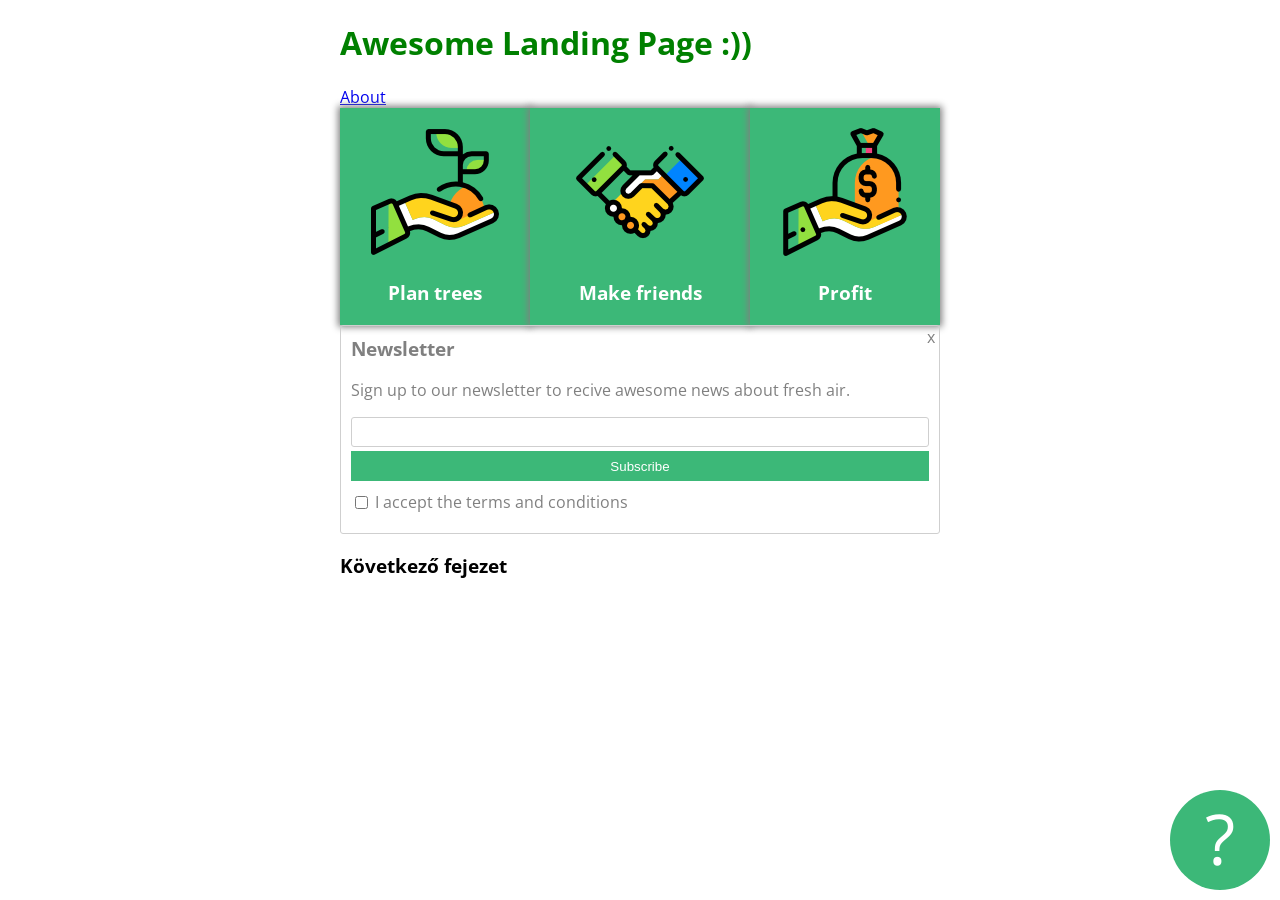
<file: index.html>
<!DOCTYPE html>
<html lang="en" >
<head>
  <meta charset="UTF-8">
  <title>CodePen - #MyFirstApp - második material review</title>
  <link rel="preconnect" href="https://fonts.gstatic.com">
<link href="https://fonts.googleapis.com/css2?family=Open+Sans&display=swap" rel="stylesheet"><link rel="stylesheet" href="./style.css">

</head>
<body>
<!-- partial:index.partial.html -->
<div class="container">
  <h1>Awesome Landing Page :))</h1>
  <a href="about.html">About</a>
  <div id="card-holder">
    <div class="card">
      <img src="images/tree.png" alt="">
      <h3>Plan trees</h3>
    </div>
    <div class="card middle">
      <img src="images/deal.png" alt="">
      <h3>Make friends</h3>
    </div>
    <div class="card">
      <img src="images/money.png" alt="">
      <h3>Profit</h3>
    </div>
  </div>
  <div class="newsletter">
    <h3>Newsletter</h3>
    <p>Sign up to our newsletter to recive awesome news about fresh air.</p>
    <form>
      <input id="email" type="text">
      <button type="submit">
        Subscribe
      </button>
      <input id="terms" type="checkbox">
      <label for="terms">I accept the terms and conditions</label>
    </form>
    <div id="closex">
      x
    </div>
  </div>
  <h3>Következő fejezet</h3>
  <div id="questionmark">?</div>
</div>
<!-- partial -->
  
</body>
</html>
</file>
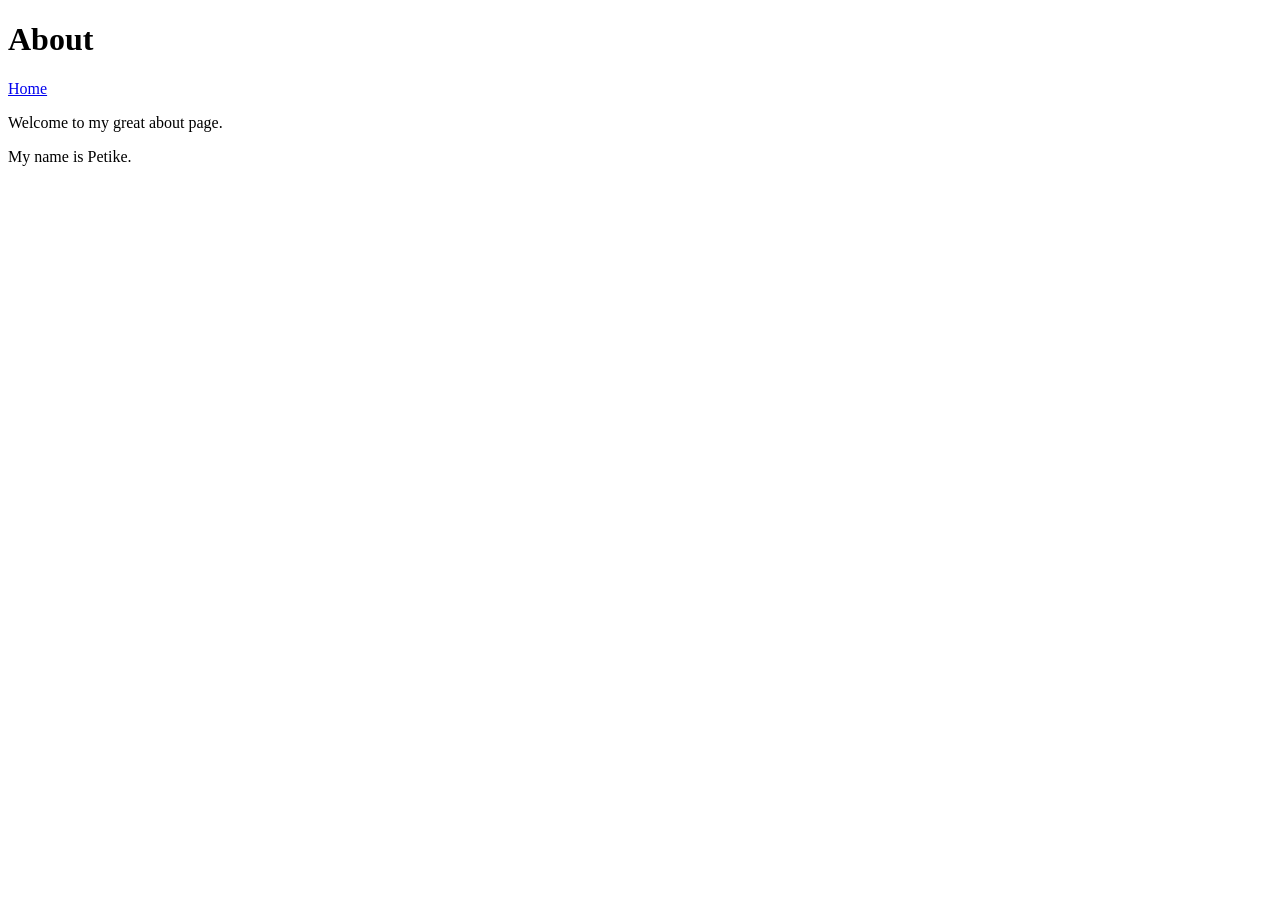
<file: about.html>
<!DOCTYPE html>
<html lang="en">
<head>
    <meta charset="UTF-8">
    <meta http-equiv="X-UA-Compatible" content="IE=edge">
    <meta name="viewport" content="width=device-width, initial-scale=1.0">
    <title>About</title>
</head>
<body>
    <h1>About</h1>
    <a href="/">Home</a>
    <p>Welcome to my great about page.</p>
    <p>My name is Petike.</p>
</body>
</html>
</file>
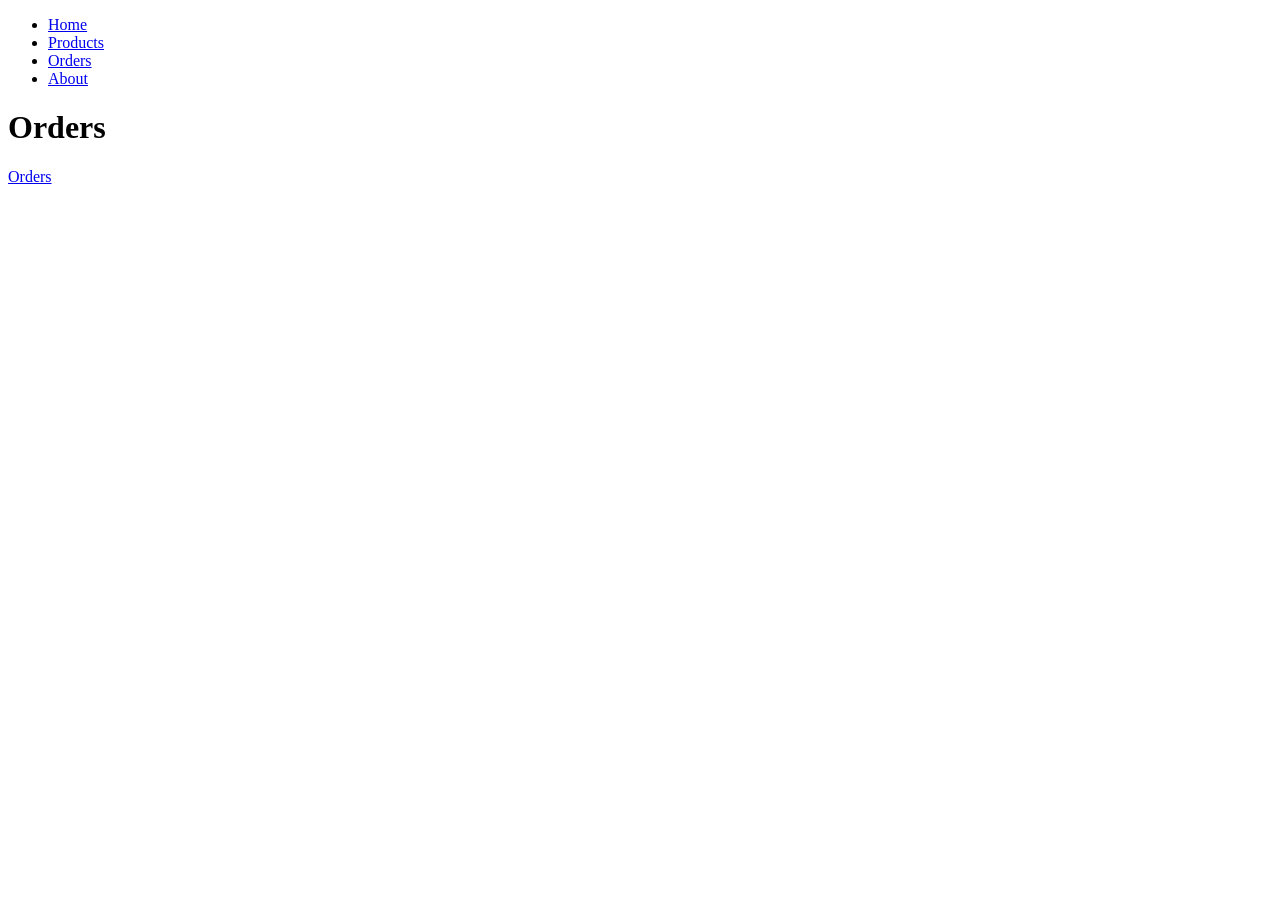
<file: pages/orders.html>
<!DOCTYPE html>
<html lang="en">
<head>
    <meta charset="UTF-8">
    <meta name="viewport" content="width=device-width, initial-scale=1.0">
    <title>Document</title>
</head>
<body>
    <ul>
        <li>
            <a href="/">Home</a>
        </li>
        <li>
            <a href="/pages/products.html">Products</a>
        </li>
        <li>
            <a href="/pages/orders.html">Orders</a>
        </li>
        <li>
            <a href="/about.html">About</a>
        </li>
    </ul>
    <h1>Orders</h1>
    <a href="/pages/products.html">Orders</a>
</body>
</html>
</file>
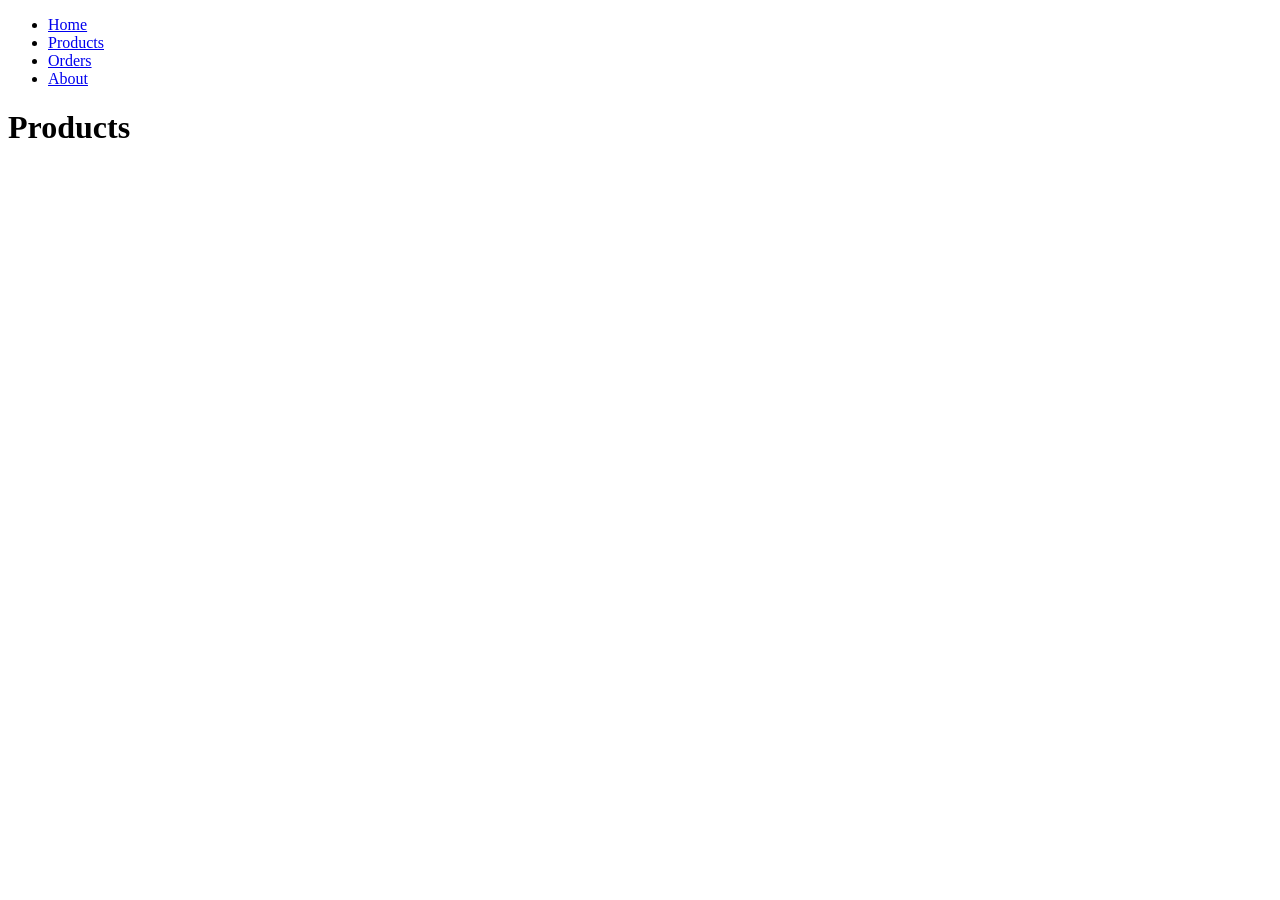
<file: pages/products.html>
<!DOCTYPE html>
<html lang="en">
<head>
    <meta charset="UTF-8">
    <meta name="viewport" content="width=device-width, initial-scale=1.0">
    <title>Document</title>
</head>
<body>
    <ul>
        <li>
            <a href="/">Home</a>
        </li>
        <li>
            <a href="/pages/products.html">Products</a>
        </li>
        <li>
            <a href="/pages/orders.html">Orders</a>
        </li>
        <li>
            <a href="/about.html">About</a>
        </li>
    </ul>

    <h1>Products</h1>
</body>
</html>
</file>
<file: style.css>
h1 {
  color: green;
}

.container {
  max-width: 600px;
  margin-left: auto;
  margin-right: auto;
  font-family: 'Open Sans'
}

.newsletter h3 {
  margin-top: 0;
}

/* h3 {
  margin-top: 60px;
} */

.newsletter {
  color: grey;
  border: solid thin #cfcfcf;
  border-radius: 3px;
  padding: 10px;
  padding-bottom: 20px;
  
  position: relative;
}

.newsletter button {
  background-color: #3cb878;
  border: none;
  color: white;
  display: block;
  width: 100%;
  height: 30px;
  margin-bottom: 10px;
}

.newsletter input#email {
  display: block;
  width: 100%;
  height: 30px;
  margin-bottom: 4px;
  border: solid #cfcfcf 1px;
  border-radius: 3px;
  
  box-sizing: border-box;
}

.newsletter #terms {
  position: relative;
  top: 1px;
}

.newsletter #closex {
  position: absolute;
  top: 0;
  right: 4px;
}

#questionmark {
  background-color: #3cb878;
  width: 100px;
  height: 100px;
  border-radius: 50%;
  
  color: white;
  font-size: 70px;
  text-align: center;
  
  position: fixed;
  bottom: 10px;
  right: 10px;
}

#card-holder {
  display: flex;
  justify-content: space-between;
  align-items: flex-end;
  
  align-content: space-around;
  
  flex-direction: row;
  flex-wrap: wrap;
/*   height: 800px; */
}

.card {
  flex-grow: 1;
  background-color: #3cb878;
/*   width: 180px; */
  text-align: center;
  color: white;
  
/*   padding-top: 20px;
  padding-bottom: 20px; */
  padding: 20px 0;
  
  box-shadow: 0px 0px 7px 2px grey;
}

.card h3 {
  margin-bottom: 0;
}

.card.middle {
  flex-grow: 1.5;
}
</file>
